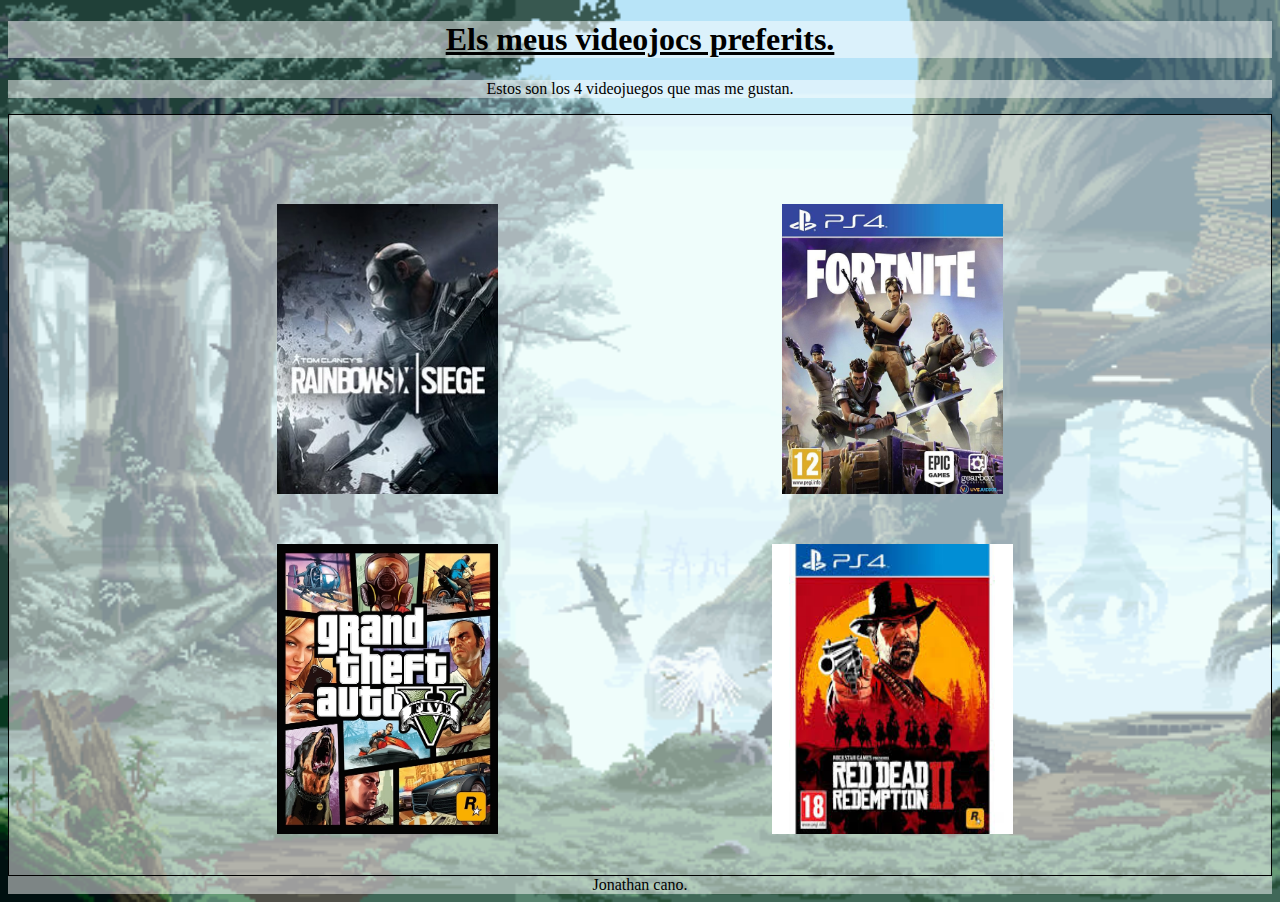
<file: index.html>
<!DOCTYPE html>
<html lang=cat>
  <head>
    <title>Els meus videojocs preferits.</title>
    <link rel="stylesheet" href="css/main.css">
  </head>
    <body>

    <center>
      <header>
        <h1>Els meus videojocs preferits.</h1>
      </header>
      <section>
        <p>Estos son los 4 videojuegos que mas me gustan.</p>
      </section>
      <nav>
        <div id="container">
          <div class="celda1">
            <a href="pages/page1.html"><img src="img/Img1.png" alt="Rainbow six"></a>
          </div>
          <div class="celda2">
            <a href="pages/page3.html"><img src="img/img3.jpg" alt="Fortnite" ></a></div>
            <div class="celda3">
              <a href="pages/page2.html"><img src="img/img2.jpg" alt="GtaV" ></a></div>
              <div class="celda4">
                <a href="pages/page4.html"><img src="img/img4.jpeg" alt="Red dead redemption 2" ></a></div>
              </div>
            </nav>
            <footer>Jonathan cano.</footer>
          </center>
        </body>
</html>
</file>
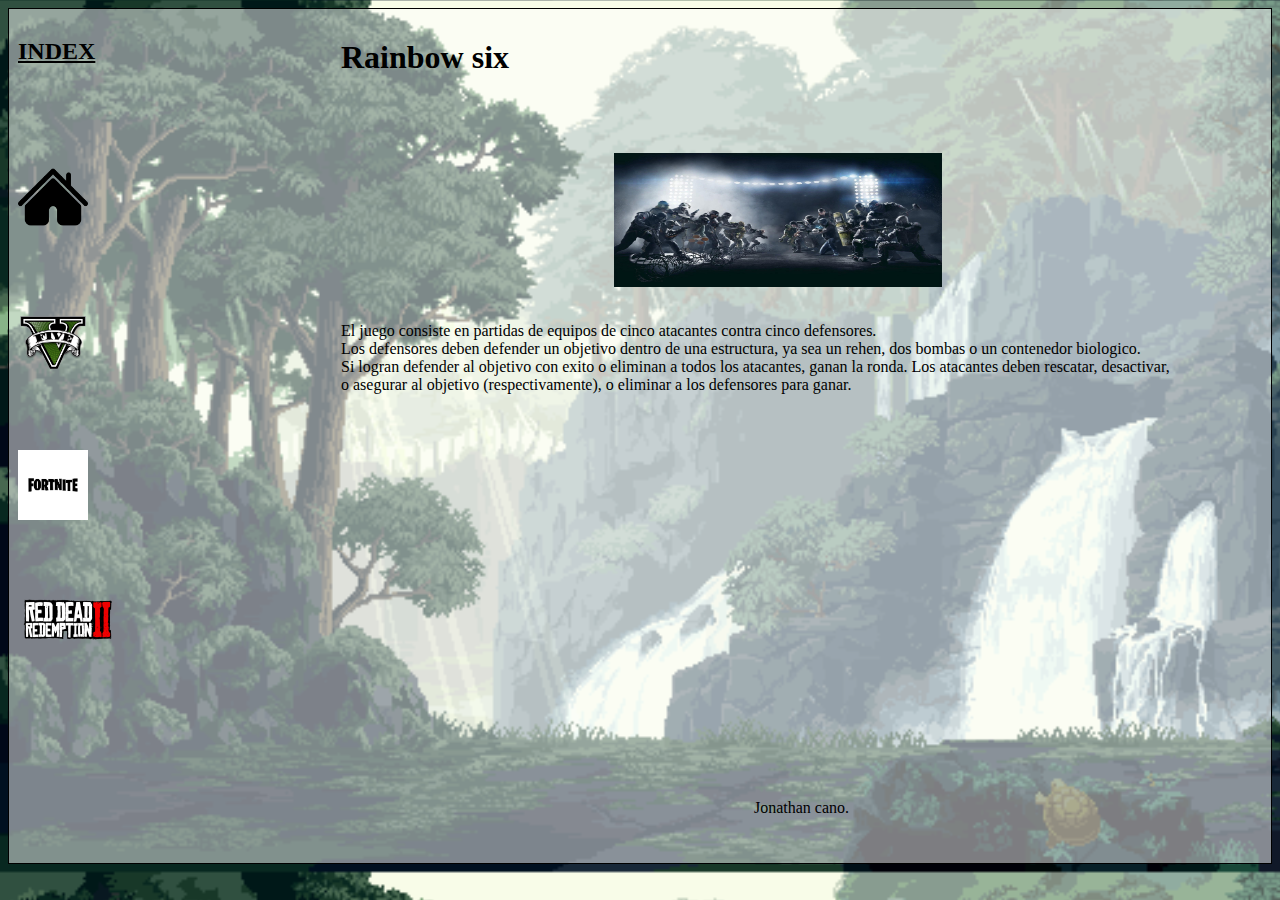
<file: pages/page1.html>
<!DOCTYPE html>
<html lang=cat>
  <head>
    <title>Rainbow six</title>
    <link rel="stylesheet" href="../css/main2.css">
  </head>
  <body>

    <div id="container">
      <div class="titulo">
        <h1>Rainbow six</h1>
      </div>
      <div class="foto">
        <a href="https://es.wikipedia.org/wiki/Tom_Clancy%27s_Rainbow_Six:_Siege"><img src="../img/foto1.jpg" alt="Rainbow six"height="250" width="500"></a>
      </div>
      <div class="informacio">
        <p>El juego consiste en partidas de equipos de cinco atacantes contra cinco defensores.<br> Los defensores deben defender un objetivo dentro de una estructura, ya sea un rehen, dos bombas o un contenedor biologico.<br> Si logran defender al objetivo con exito o eliminan a todos los atacantes, ganan la ronda. Los atacantes deben rescatar, desactivar,<br> o asegurar al objetivo (respectivamente), o eliminar a los defensores para ganar. </p>
      </div>
      <div class="uno">
        <h2>INDEX</h2> <br>
      </div>
      <div class="dos">
        <a href="../index.html"><img src="../img/inicio.png"alt="Inicio"></a><br>
      </div>
      <div class="tres">
        <a href="../pages/page2.html"><img src="../img/logogtav.png" alt="GtaV"></a>
      </div>
      <div class="cuatro">
        <a href="../pages/page3.html"><img src="../img/lofor.png" alt="Fortnite"></a>
      </div>
      <div class="cico">
        <a href="../pages/page4.html"><img src="../img/redlogo.png" alt="Red"></a>
      </div>
      <div class="peu">
        <footer style="">Jonathan cano.</footer>
      </div>
    </div>
  </body>
</html>
</file>
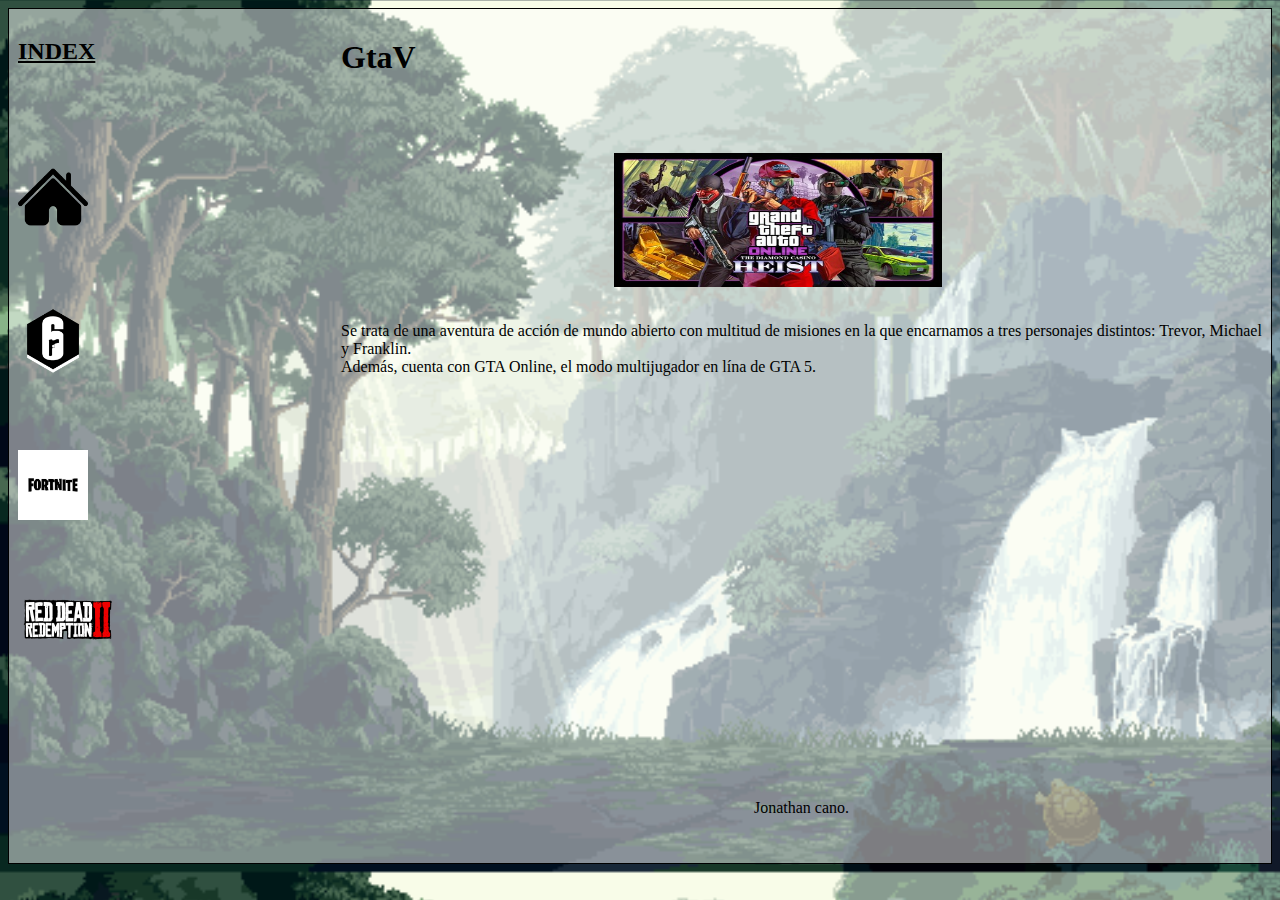
<file: pages/page2.html>
<!DOCTYPE html>
<html lang=cat>
  <head>
    <title>GtaV</title>
    <link rel="stylesheet" href="../css/main2.css">
  </head>
    <body>
    <div id="container">
      <div class="titulo">
        <h1>GtaV</h1>
      </div>
      <div class="foto">
        <a href="https://es.wikipedia.org/wiki/Grand_Theft_Auto_V"><img src="../img/foto2.jpg" alt="GtaV"></a>
      </div>
      <div class="informacio">
        <p>Se trata de una aventura de acción de mundo abierto con multitud de misiones en la que encarnamos a tres personajes distintos: Trevor, Michael y Franklin.<br> Además, cuenta con GTA Online, el modo multijugador en lína de GTA 5.</p>
      </div>
      <div class="uno">
        <h2>INDEX</h2> <br>
      </div>
      <div class="dos">
        <a href="../index.html"><img src="../img/inicio.png"alt="Inicio"></a><br>
      </div>
      <div class="tres">
        <a href="../pages/page1.html"><img src="../img/logorainbow.png" alt="Red"></a>
      </div>
      <div class="cuatro">
        <a href="../pages/page3.html"><img src="../img/lofor.png" alt="Fortnite"></a>
      </div>
      <div class="cico">
        <a href="../pages/page4.html"><img src="../img/redlogo.png" alt="Red"></a>
      </div>
      <div class="peu">
        <footer style="">Jonathan cano.</footer>
      </div>
    </div>
  </body>
</html>
</file>
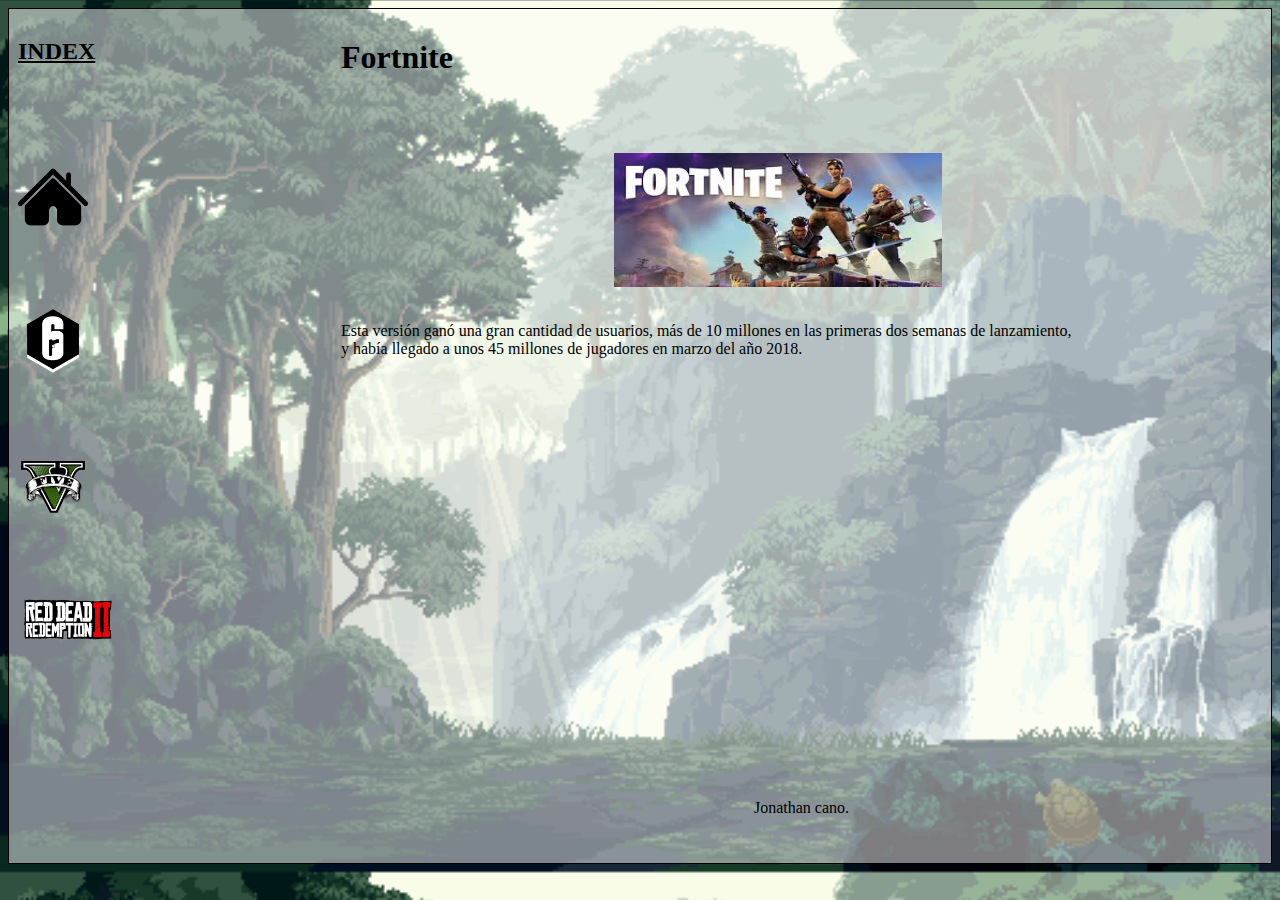
<file: pages/page3.html>
<!DOCTYPE html>
<html lang=cat>
  <head>
    <title>Fortnite</title>
    <link rel="stylesheet" href="../css/main2.css">
  </head>
  <body>
    <div id="container">
      <div class="titulo">
        <h1>Fortnite</h1>
      </div>
      <div class="foto">
        <a href="https://es.wikipedia.org/wiki/Fortnite_(videojuego)"><img src="../img/foto3.jpg" alt="Fortnite"></a>
      </div>
      <div class="informacio">
        <p>Esta versión ganó una gran cantidad de usuarios, más de 10 millones en las primeras dos semanas de lanzamiento,<br> y había llegado a unos 45 millones de jugadores en marzo del año 2018. </p>
      </div>
      <div class="uno">
        <h2>INDEX</h2> <br>
      </div>
      <div class="dos">
        <a href="../index.html"><img src="../img/inicio.png"alt="Inicio"></a><br>
      </div>
      <div class="tres">
        <a href="../pages/page1.html"><img src="../img/logorainbow.png" alt="Red"></a>
      </div>
      <div class="cuatro">
        <a href="../pages/page2.html"><img src="../img/logogtav.png" alt="GtaV"></a>
      </div>
      <div class="cico">
        <a href="../pages/page4.html"><img src="../img/redlogo.png" alt="Red"></a>
      </div>
      <div class="peu">
        <footer style="">Jonathan cano.</footer>
      </div>
    </div>
  </body>
</html>
</file>
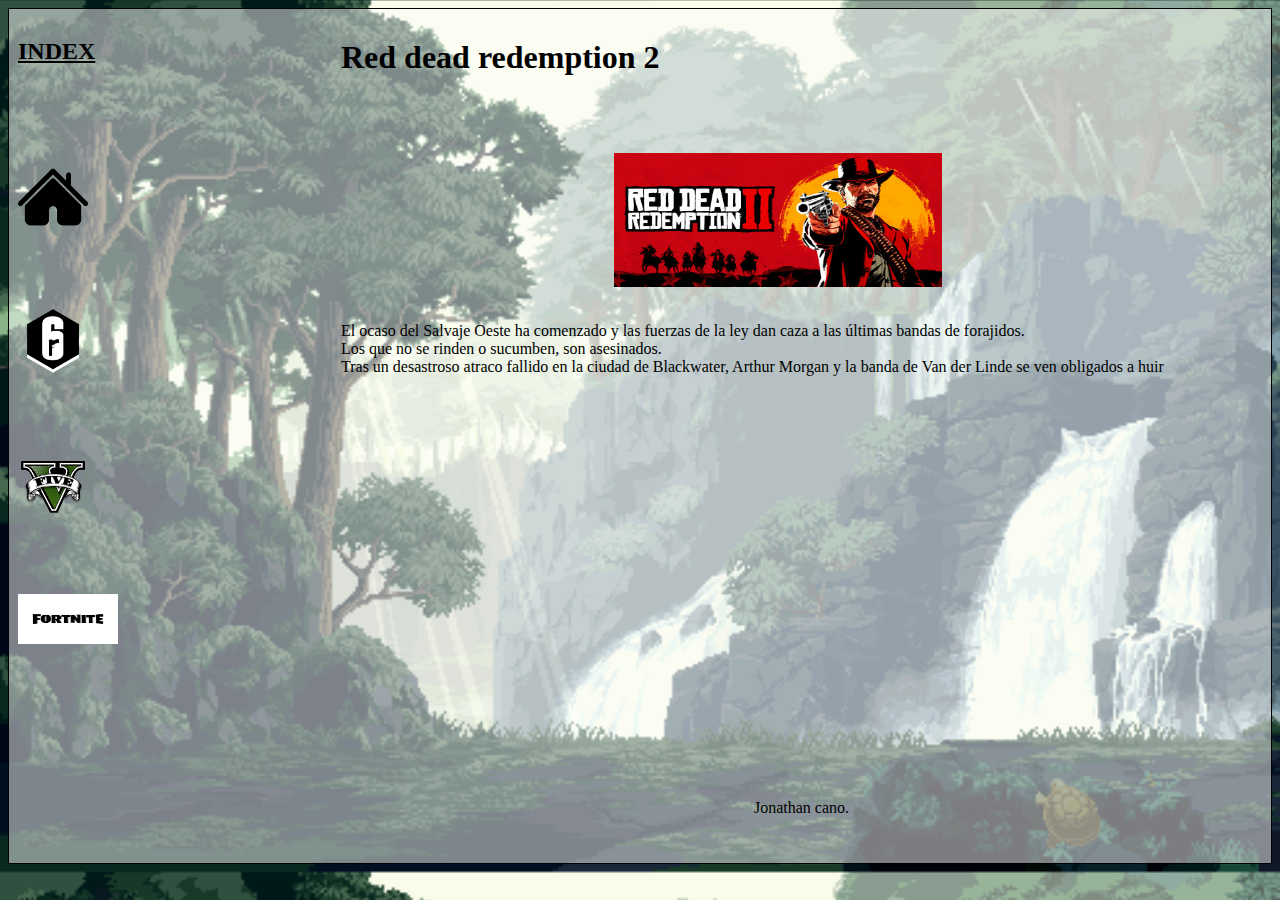
<file: pages/page4.html>
<!DOCTYPE html>
<html lang=cat>
  <head>
    <title>Red dead redemption 2</title>
    <link rel="stylesheet" href="../css/main2.css">
  </head>
  <body>
    <div id="container">
      <div class="titulo">
        <h1>Red dead redemption 2</h1>
      </div>
      <div class="foto">
        <a href="https://es.wikipedia.org/wiki/Red_Dead_Redemption_2"><img src="../img/foto4.jpg" alt="Red dead redemption 2"height="315" width="600"></a>
      </div>
      <div class="informacio">
        <p>El ocaso del Salvaje Oeste ha comenzado y las fuerzas de la ley dan caza a las últimas bandas de forajidos.<br> Los que no se rinden o sucumben, son asesinados.<br> Tras un desastroso atraco fallido en la ciudad de Blackwater, Arthur Morgan y la banda de Van der Linde se ven obligados a huir</p>
      </div>
      <div class="uno">
        <h2>INDEX</h2> <br>
      </div>
      <div class="dos">
        <a href="../index.html"><img src="../img/inicio.png"alt="Inicio"></a><br>
      </div>
      <div class="tres">
        <a href="../pages/page1.html"><img src="../img/logorainbow.png" alt="Red"></a>
      </div>
      <div class="cuatro">
        <a href="../pages/page2.html"><img src="../img/logogtav.png" alt="GtaV"></a>
      </div>
      <div class="cico">
        <a href="../pages/page3.html"><img src="../img/lofor.png" alt="Fortnite"></a>
      </div>
      <div class="peu">
        <footer style="">Jonathan cano.</footer>
      </div>
    </div>
  </body>
</html>
</file>
<file: css/main.css>
#container{
display:grid;
border: 1px solid black;
grid-template-columns: 1fr 2.5fr 0.5fr 2.5fr 1fr;
grid-template-rows:  calc(10vh - 10px) calc(30vh - 10px) calc(10vh - 10px) calc(30vh - 10px) calc(10vh - 10px) ;

background-color: #ffffff7d;
}


#container .celda1{
  padding: 9px;
  border-radius: 5px;
  grid-column: 2/3;
  grid-row:2/3 ;
}

#container .celda1 img{
  width: 55%;
  height: 120%;Black
}

#container .celda2{
  padding: 9px;
  border-radius: 5px;
  grid-column: 4/5;
  grid-row:2/3 ;
}


#container .celda2 img{
  width: 55%;
  height: 120%;
}

#container .celda3{
  padding: 9px;
  border-radius: 5px;
  grid-column:2/3;
  grid-row: 4/5;
}


#container .celda3 img{
  width: 55%;
  height: 120%;
}
#container .celda4{
  padding: 9px;
  border-radius: 5px;
  grid-column:4/4;
  grid-row: 4/4;
}


#container .celda4 img{
  width: 60%;
  height: 120%;
}

p{
  color: Black;
background-color: #ffffff7d;
}
h1{
  color: Black;
  text-decoration: underline;
  background-color: #ffffff7d;
}
footer{
  color: Black;
  background-color: #ffffff7d;
}
body{
  background-image: url('../img/fondo.gif');
  background-size:cover;
}
</file>
<file: css/main2.css>
#container{
display:grid;
border: 1px solid black;
grid-template-columns: 1fr 3fr;
grid-template-rows:  calc(16vh - 10px) calc(16vh - 10px) calc(16vh - 10px) calc(16vh - 10px) calc(16vh - 10px) calc(16vh - 10px);
grid-column-gap: 10px;
grid-row-gap: 10px;
}

#container .titulo{

  padding: 9px;

  border-radius: 5px;
  grid-column: 2/2;
  grid-row: 1/2;
}
#container .foto{

margin-left: 30%;
margin-right: 35% ;
  border-radius: 5px;
  grid-column: 2/2;
  grid-row:  2/3 ;
  margin-top: 0;
}
#container .foto img{
  width: 100%;
  height: 100%;

}
#container .informacio{
  padding: 9px;

  border-radius: 5px;
  grid-column: 2/2;
  grid-row:  3/4 ;
}
#container .uno{
  padding: 9px;

  border-radius: 5px;
  grid-column: 1/1;
  grid-row:/ ;
}
#container h2{
  text-decoration: underline;
}
#container .dos{
  padding: 9px;

  border-radius: 5px;
  grid-column: 1/1;
  grid-row:/ ;
}
#container .dos img{
  height:70px;
  width: 70px;
}
#container .tres{
  padding: 9px;

  border-radius: 5px;
  grid-column: 1/1;
  grid-row:/ ;
}
#container .tres img{
  height:70px;
  width: 70px;
}
#container .cuatro{
  padding: 9px;

  border-radius: 5px;
  grid-column: 1/1;
  grid-row:/ ;
}
#container .cuatro img{
  height:70px;
  width: 70px;
}
#container .cico{
  padding: 9px;

  border-radius: 5px;
  grid-column: 1/1;
  grid-row: /;
}
#container .cico img{
  height: 50px;
  width: 100px;
}
#container .peu{
  padding: 70px;
 text-align: center;
  border-radius: 5px;
  grid-column: 2/2;
  grid-row:6/7;
}
#container p {
  color:black;
}
#container{
  background-color: #ffffff7d;
}
body{
background-image: url('../img/fondo2.gif');
background-size:cover;
}
</file>
